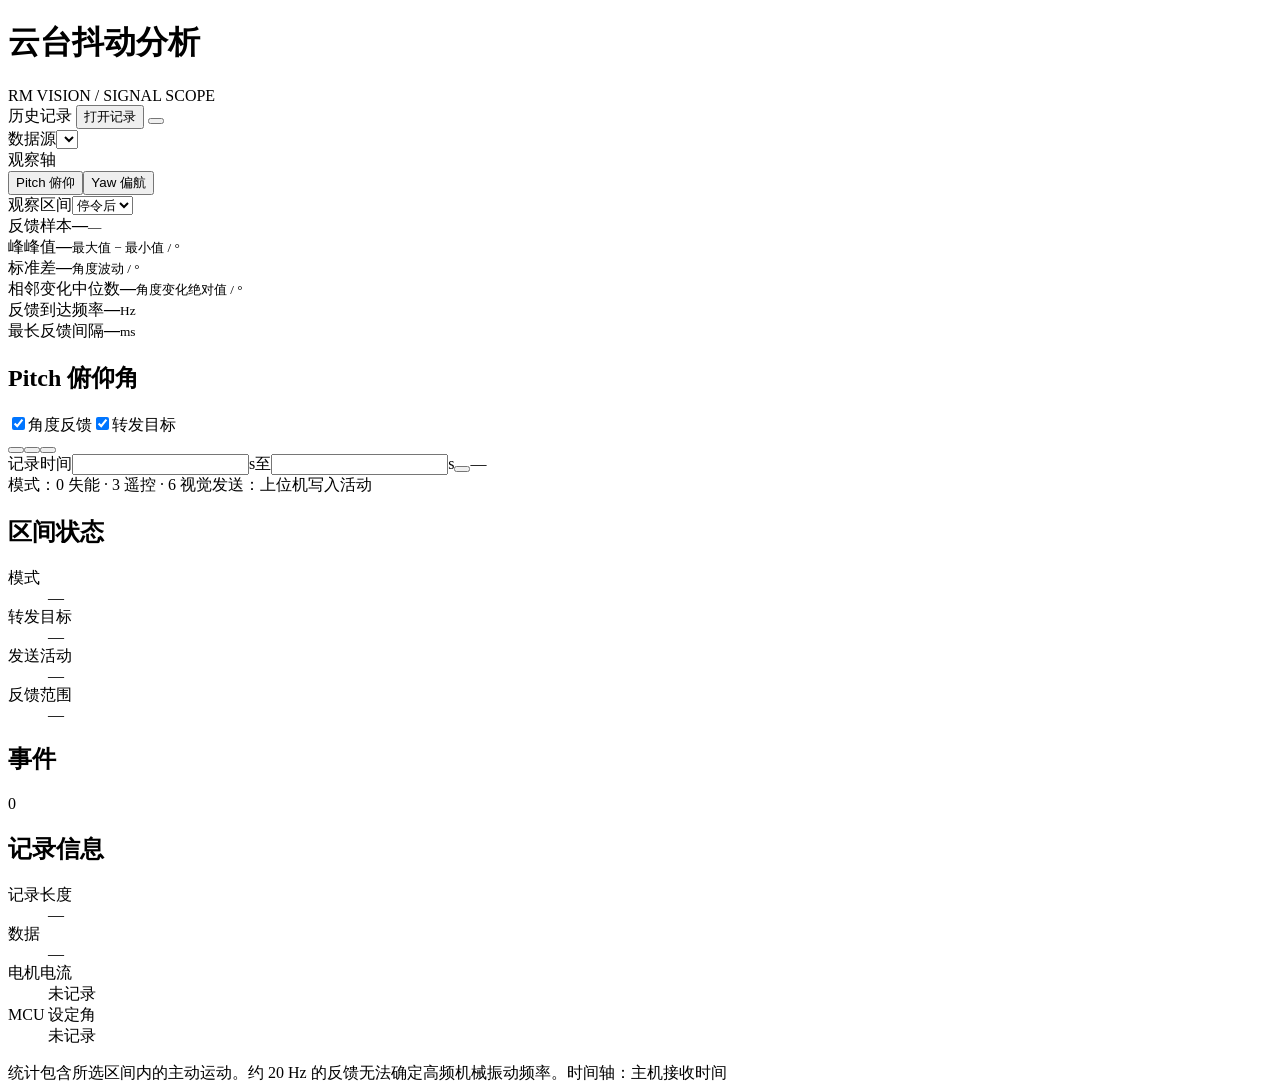
<file: tools/gimbal_scope/index.html>
<!doctype html>
<html lang="zh-CN">
<head>
  <meta charset="utf-8">
  <meta name="viewport" content="width=device-width, initial-scale=1">
  <title>云台抖动分析</title>
  <style>/* SCOPE_STYLE */</style>
</head>
<body>
  <header class="page-header">
    <div class="identity"><span class="brand-icon"><i data-lucide="activity"></i></span><div><h1>云台抖动分析</h1><span class="subtle">RM VISION / SIGNAL SCOPE</span></div></div>
    <div class="header-actions">
      <span id="connection" class="connection"><span class="status-dot"></span><span id="connection-text">历史记录</span></span>
      <button id="import-button" title="打开记录 JSON"><i data-lucide="folder-open"></i><span>打开记录</span></button>
      <input id="file-input" type="file" accept=".json,application/json" hidden>
      <button id="save-json" title="保存当前记录 JSON" aria-label="保存当前记录 JSON" class="icon-button"><i data-lucide="save"></i></button>
    </div>
  </header>

  <main>
    <section class="controls-band" aria-label="数据与视图">
      <label class="record-field"><span class="field-label">数据源</span><select id="source-select" aria-label="数据源"></select></label>
      <div class="axis-field"><span class="field-label">观察轴</span><div class="segmented" role="group" aria-label="观察轴"><button data-axis="pitch" aria-pressed="true">Pitch 俯仰</button><button data-axis="yaw" aria-pressed="false">Yaw 偏航</button></div></div>
      <div id="history-tools" class="view-field"><span class="field-label">观察区间</span><select id="preset-select" aria-label="观察区间"><option value="post">停令后</option><option value="all">全程</option><option value="disabled">失能后</option><option value="custom">自定义</option></select></div>
      <div id="live-tools" class="live-tools" hidden><label><span class="field-label">滚动窗口</span><select id="live-window" aria-label="滚动窗口"><option value="10">10 秒</option><option value="30" selected>30 秒</option><option value="60">60 秒</option></select></label><button id="pause-button" class="icon-button" title="暂停曲线" aria-label="暂停曲线"><i data-lucide="pause"></i></button></div>
    </section>

    <section class="metrics-band" aria-label="所选区间统计">
      <div class="metric"><span>反馈样本</span><strong id="metric-count">—</strong><small id="metric-range">—</small></div>
      <div class="metric"><span>峰峰值</span><strong id="metric-peak">—</strong><small>最大值 − 最小值 / °</small></div>
      <div class="metric"><span>标准差</span><strong id="metric-std">—</strong><small>角度波动 / °</small></div>
      <div class="metric"><span>相邻变化中位数</span><strong id="metric-step">—</strong><small>角度变化绝对值 / °</small></div>
      <div class="metric"><span>反馈到达频率</span><strong id="metric-hz">—</strong><small>Hz</small></div>
      <div class="metric"><span>最长反馈间隔</span><strong id="metric-gap">—</strong><small>ms</small></div>
    </section>

    <div class="workspace">
      <section class="chart-section" aria-label="角度曲线">
        <div class="chart-toolbar">
          <div><h2 id="chart-title">Pitch 俯仰角</h2><div class="legend"><label><input id="show-feedback" type="checkbox" checked><span class="swatch feedback"></span>角度反馈</label><label><input id="show-target" type="checkbox" checked><span class="swatch target"></span>转发目标</label></div></div>
          <div class="chart-actions"><button id="reset-zoom" class="icon-button" title="查看全程" aria-label="查看全程"><i data-lucide="scan"></i></button><button id="export-csv" class="icon-button" title="导出所选区间 CSV" aria-label="导出所选区间 CSV"><i data-lucide="table-2"></i></button><button id="export-png" class="icon-button" title="导出曲线 PNG" aria-label="导出曲线 PNG"><i data-lucide="image-down"></i></button></div>
        </div>
        <div class="range-toolbar"><span>记录时间</span><label><input id="range-start" type="number" step="0.1" min="0" aria-label="开始时间"><span>s</span></label><span class="range-dash">至</span><label><input id="range-end" type="number" step="0.1" min="0" aria-label="结束时间"><span>s</span></label><button id="apply-range" class="icon-button" title="应用区间" aria-label="应用区间"><i data-lucide="check"></i></button><span id="range-badge" class="range-badge">—</span></div>
        <div id="chart" role="img" aria-label="所选区间的角度、模式与发送状态曲线"></div>
        <div id="empty-state" hidden><i data-lucide="radio"></i><strong>等待下位机反馈</strong><span id="empty-detail">设备尚未连接</span></div>
        <div class="chart-footer"><span><span class="line-key mode"></span>模式：0 失能 · 3 遥控 · 6 视觉</span><span><span class="line-key active"></span>发送：上位机写入活动</span></div>
      </section>

      <aside class="inspection">
        <section class="inspection-section"><div class="section-heading"><h2>区间状态</h2><i data-lucide="scan-line"></i></div><dl class="facts"><div><dt>模式</dt><dd id="fact-mode">—</dd></div><div><dt>转发目标</dt><dd id="fact-commands">—</dd></div><div><dt>发送活动</dt><dd id="fact-active">—</dd></div><div><dt>反馈范围</dt><dd id="fact-extents">—</dd></div></dl></section>
        <section class="inspection-section"><div class="section-heading"><h2>事件</h2><span id="event-count" class="count-label">0</span></div><div id="events" class="event-list"></div></section>
        <section class="inspection-section provenance"><h2>记录信息</h2><dl class="facts"><div><dt>记录长度</dt><dd id="fact-duration">—</dd></div><div><dt>数据</dt><dd id="fact-file">—</dd></div><div><dt>电机电流</dt><dd>未记录</dd></div><div><dt>MCU 设定角</dt><dd>未记录</dd></div></dl></section>
      </aside>
    </div>
    <footer class="page-footer"><span>统计包含所选区间内的主动运动。约 20 Hz 的反馈无法确定高频机械振动频率。</span><span id="data-origin">时间轴：主机接收时间</span></footer>
    <div id="toast" role="status" hidden></div>
  </main>
  <script>/* ECHARTS_VENDOR */</script>
  <script>/* LUCIDE_VENDOR */</script>
  <script id="embedded-records" type="application/json">{"records":[]}</script>
  <script>/* SCOPE_APP */</script>
</body>
</html>
</file>
